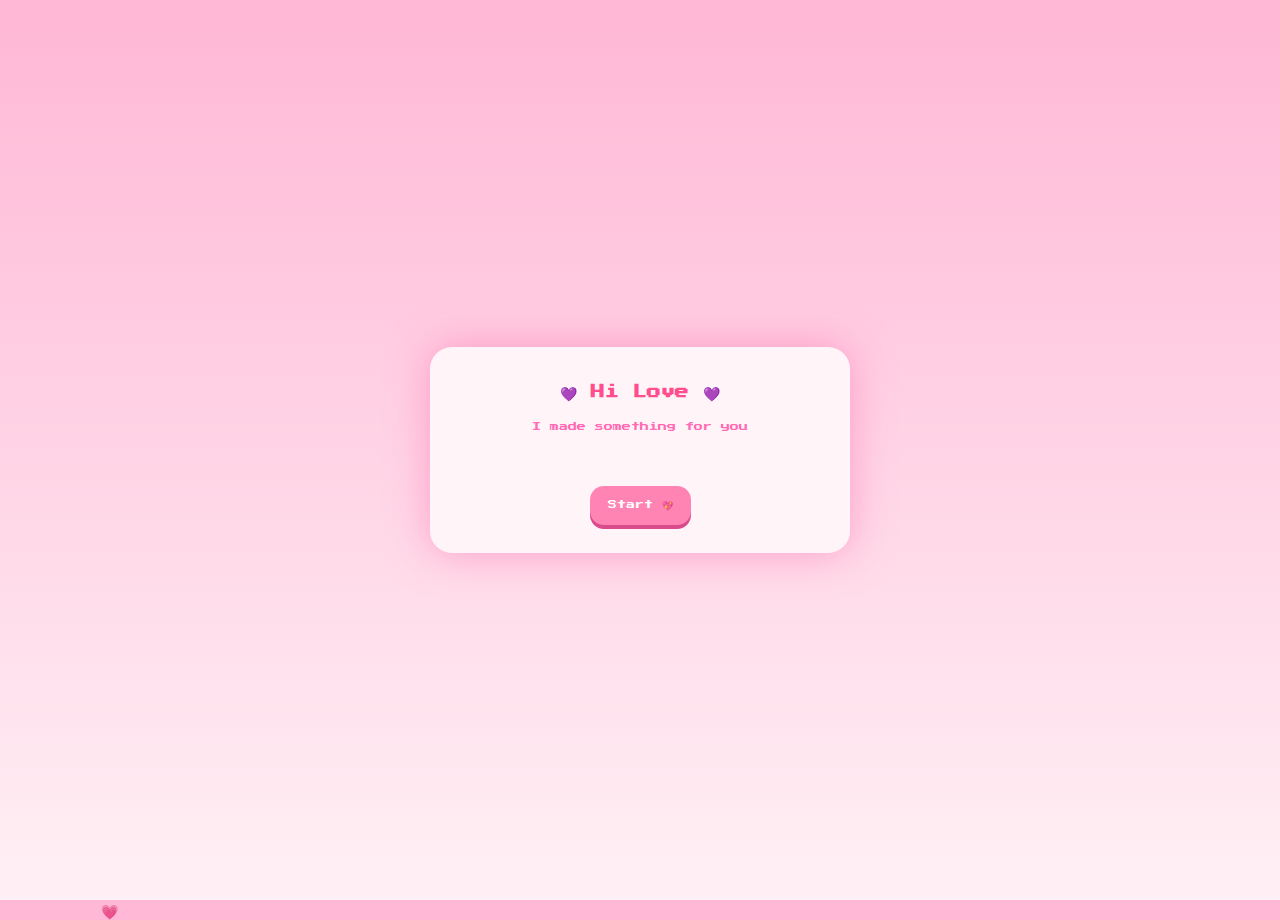
<file: index.html>
<!DOCTYPE html>
<html lang="en">
<head>
  <meta charset="UTF-8">
  <title>For You 💜</title>
  <meta name="viewport" content="width=device-width, initial-scale=1">
  <link rel="stylesheet" href="style.css">
</head>
<body>

<div class="card">
  <h1>💜 Hi Love 💜</h1>
  <p class="subtitle">I made something for you</p>

  <a href="reasons.html" class="btn">Start 💖</a>
</div>

<script src="script.js"></script>
</body>
</html>
</file>
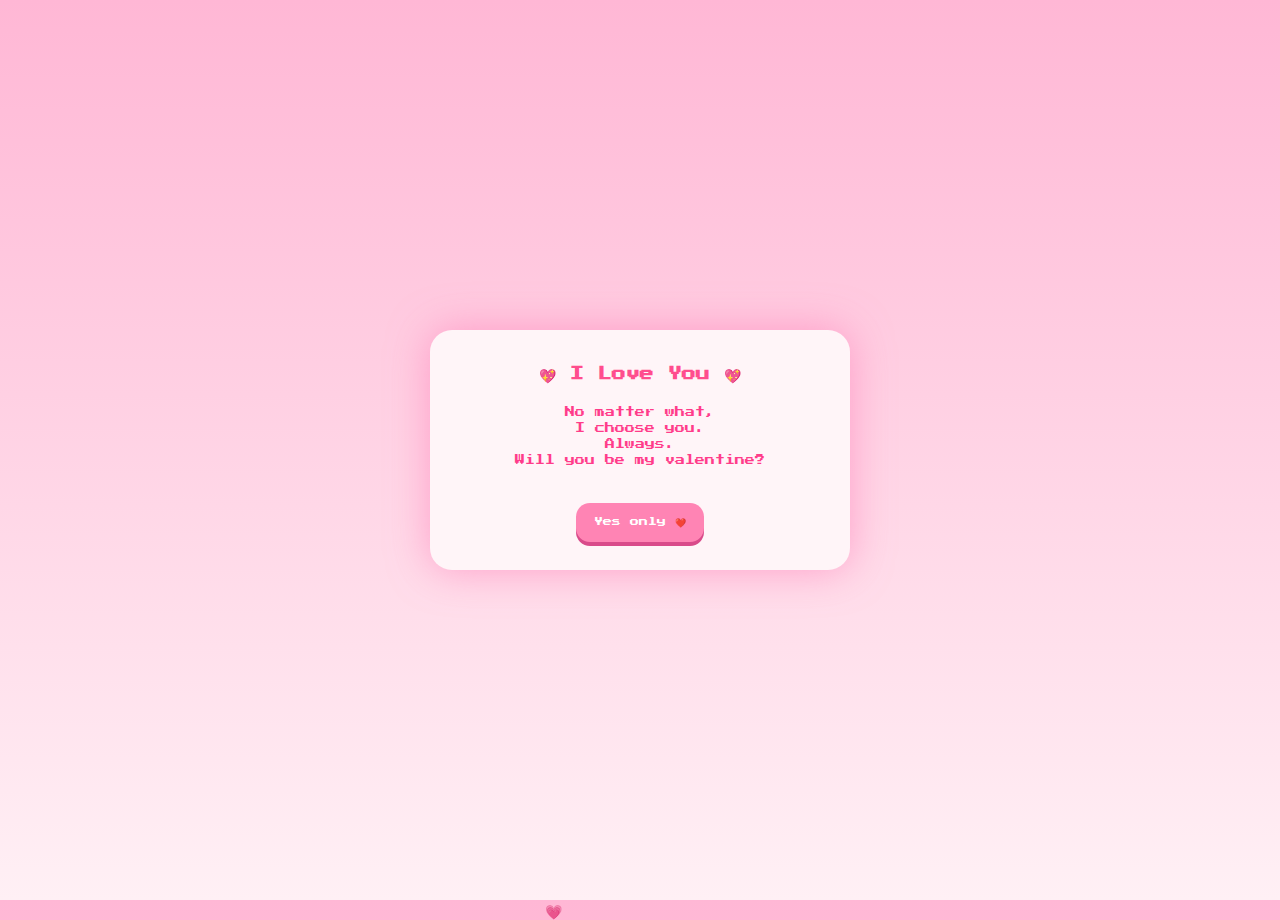
<file: final.html>
<!DOCTYPE html>
<html lang="en">
<head>
  <meta charset="UTF-8">
  <title>Forever ❤️</title>
  <meta name="viewport" content="width=device-width, initial-scale=1">
  <link rel="stylesheet" href="style.css">
</head>
<body>

<div class="card">
  <h1>💖 I Love You 💖</h1>
  <p class="final-text">
    No matter what,<br>
    I choose you.<br>
    Always.<br>
    Will you be my valentine?
  </p>

  <a href="https://jusu555.github.io/valentineheartree/" class="btn" target="_blank" rel="noopener">
  Yes only ❤️
</a>


<script src="script.js"></script>
</body>
</html>
</file>
<file: style.css>
@import url('https://fonts.googleapis.com/css2?family=Press+Start+2P&display=swap');

* {
  box-sizing: border-box;
}

body {
  margin: 0;
  height: 100vh;
  /* Changed from purple to a soft pink gradient */
  background: linear-gradient(180deg, #ffb7d5, #fff0f5); 
  font-family: 'Press Start 2P', cursive;
  display: flex;
  justify-content: center;
  align-items: center;
  overflow: hidden;
}

.card {
  background: #fff5f8; /* Very light pink card background */
  border-radius: 22px;
  padding: 28px 24px;
  width: 90%;
  max-width: 420px;
  text-align: center;
  /* Updated shadow to a pink glow */
  box-shadow: 0 0 40px rgba(255, 120, 180, 0.6); 
  position: relative;
}

h1 {
  font-size: 14px;
  color: #ff4d8d; /* Vibrant pink for headers */
  margin-bottom: 20px;
}

.subtitle {
  font-size: 9px;
  margin-bottom: 30px;
  color: #ff6bb5;
}

.reason {
  background: #ffc6e2; /* Light pink for reason boxes */
  margin: 12px 0;
  padding: 14px 10px;
  border-radius: 14px;
  font-size: 9px;
  box-shadow: 0 4px 0 #ff7bb5; /* Darker pink bottom shadow */
}

.btn {
  display: inline-block;
  margin-top: 25px;
  padding: 14px 18px;
  background: #ff84b4; /* Main button pink */
  color: white;
  text-decoration: none;
  border-radius: 14px;
  font-size: 9px;
  box-shadow: 0 4px 0 #d94b8a; /* Button shadow */
}

.btn:active {
  transform: translateY(2px);
  box-shadow: 0 2px 0 #d94b8a;
}

.final-text {
  font-size: 10px;
  line-height: 1.6;
  color: #ff3c8a;
}
</file>
